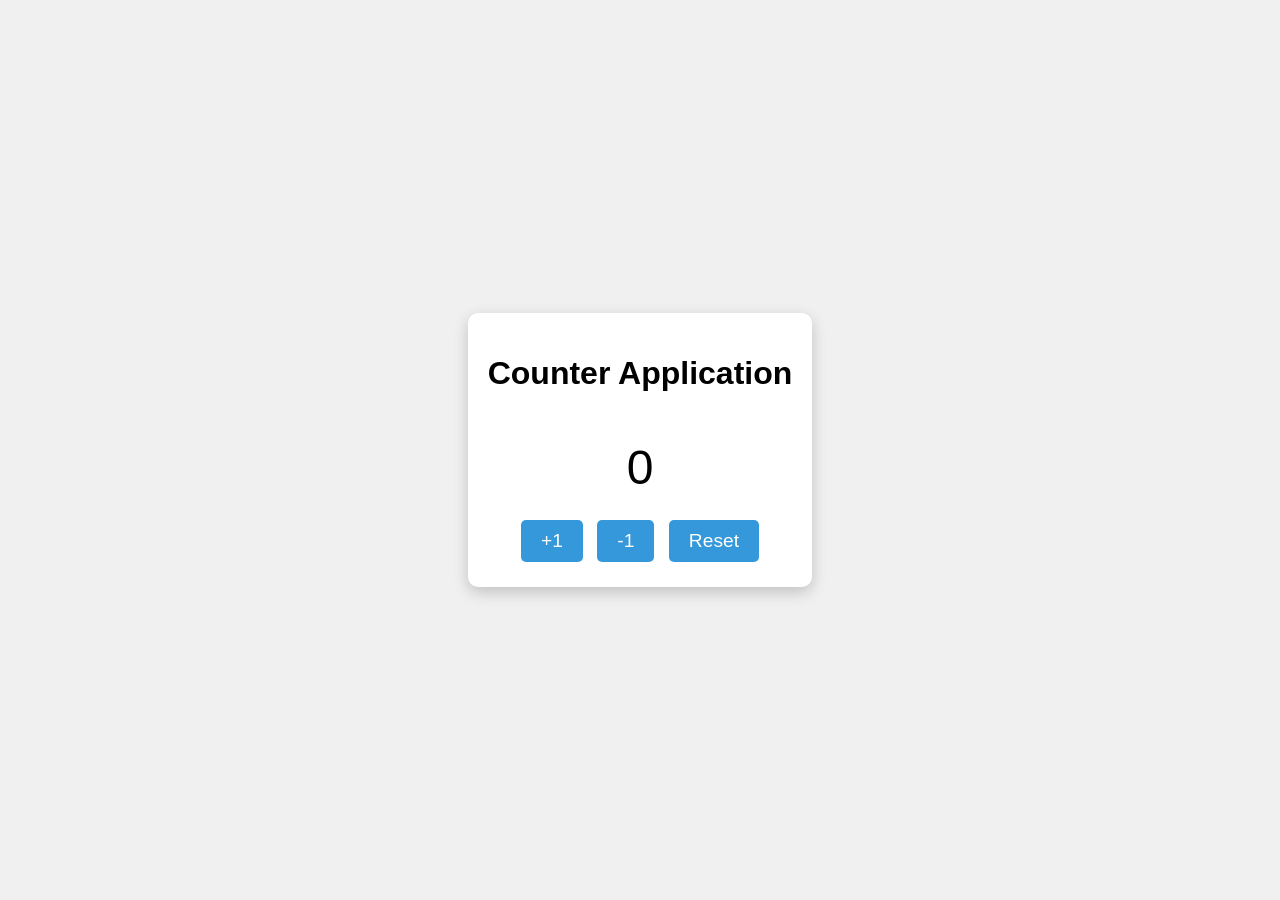
<file: PW.HTML>
<!DOCTYPE html>
<html lang="en">
<head>
  <meta charset="UTF-8">
  <meta name="viewport" content="width=device-width, initial-scale=1.0">
  <title>Counter App</title>
  <link rel="stylesheet" href="styles.css">
</head> 
<body>
  <div class="counter-container">
    <h1>Counter Application</h1>
    <p id="counter">0</p>
    <div class="buttons">
      <button id="incrementBtn">+1</button>
      <button id="decrementBtn">-1</button>
      <button id="resetBtn">Reset</button>
    </div>
  </div>
  <script src="script.js"></script>
</body>
</html>
</file>
<file: styles.css>
body {
    font-family: Arial, sans-serif;
    display: flex;
    justify-content: center;
    align-items: center;
    height: 100vh;
    margin: 0;
    background-color: #f0f0f0;
  }
  
  .counter-container {
    text-align: center;
    background-color: #fff;
    padding: 20px;
    border-radius: 10px;
    box-shadow: 0 5px 15px rgba(0, 0, 0, 0.2);
  }
  
  h1 {
    margin-bottom: 20px;
  }
  
  #counter {
    font-size: 3rem;
    margin-bottom: 20px;
  }
  
  .buttons button {
    font-size: 1.2rem;
    padding: 10px 20px;
    margin: 5px;
    cursor: pointer;
    border: none;
    border-radius: 5px;
    background-color: #3498db;
    color: white;
  }
  
  .buttons button:hover {
    background-color: #2980b9;
  }
</file>
